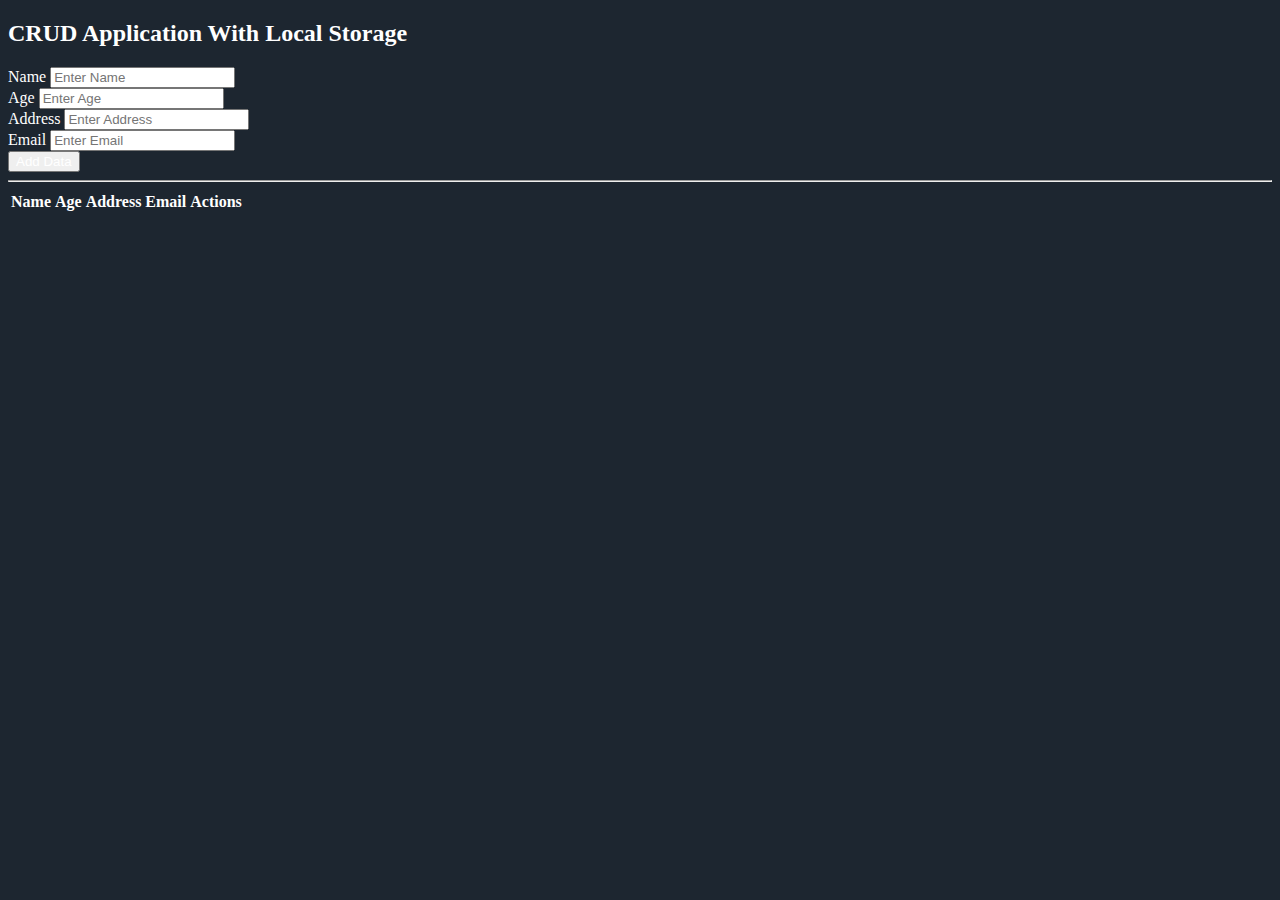
<file: index.html>
<!DOCTYPE html>
<html lang="en">
<head>
    <meta charset="UTF-8">
    <meta name="viewport" content="width=device-width, initial-scale=1.0">
    <title>CRUD Application</title>
    
    <!-- Custom CSS Applied -->
    <link rel="stylesheet" href="style.css" />
    
    <!-- Bootstrap -->
    <link href="https://cdn.jsdelivr.net/npm/bootstrap@5.3.2/dist/css/bootstrap.min.css" rel="stylesheet" integrity="sha384-T3c6CoIi6uLrA9TneNEoa7RxnatzjcDSCmG1MXxSR1GAsXEV/Dwwykc2MPK8M2HN" crossorigin="anonymous">
</head>
<body id="body">

    <div class="container">
        <h2 class="mt-5 mb-5">CRUD Application With Local Storage</h2>
        <div class="mb-5">
            <div class="row">
                <div class="form-group col-md-6 mb-3">
                    <label for="name">Name</label>
                    <input type="text" name="name" class="form-control" id="name" placeholder="Enter Name">
                </div>
                <div class="form-group col-md-6 mb-3">
                    <label for="age">Age</label>
                    <input type="number" name="age" class="form-control" id="age" placeholder="Enter Age">
                </div>
                <div class="form-group col-md-6 mb-3">
                    <label for="addresss">Address</label>
                    <input type="text" name="Address" class="form-control" id="Address" placeholder="Enter Address">
                </div>
                <div class="form-group col-md-6 mb-3">
                    <label for="email">Email</label>
                    <input type="email" name="email" class="form-control" id="email" placeholder="Enter Email">
                </div>

                <div class="col-lg-12 mt-5">
                    <button class="btn btn-success" id="Submit" onclick="AddData()">Add Data</button>
                    <button class="btn btn-primary" id="Update">Update</button>

                </div>

            </div>
        </div>

        <hr>
        <div class="row mt-5">
            <div class="col-12">
                <table class="table table-bordered" id="crudTable">
                    <thead>
                        <tr>
                            <th>Name</th>
                            <th>Age</th>
                            <th>Address</th>
                            <th>Email</th>
                            <th>Actions</th>
                        </tr>
                    </thead>
                    <tbody class="tbody">

                    </tbody>
                </table>
            </div>
        </div>

    </div>

    <script src="script.js"></script>
</body>
</html>
</file>
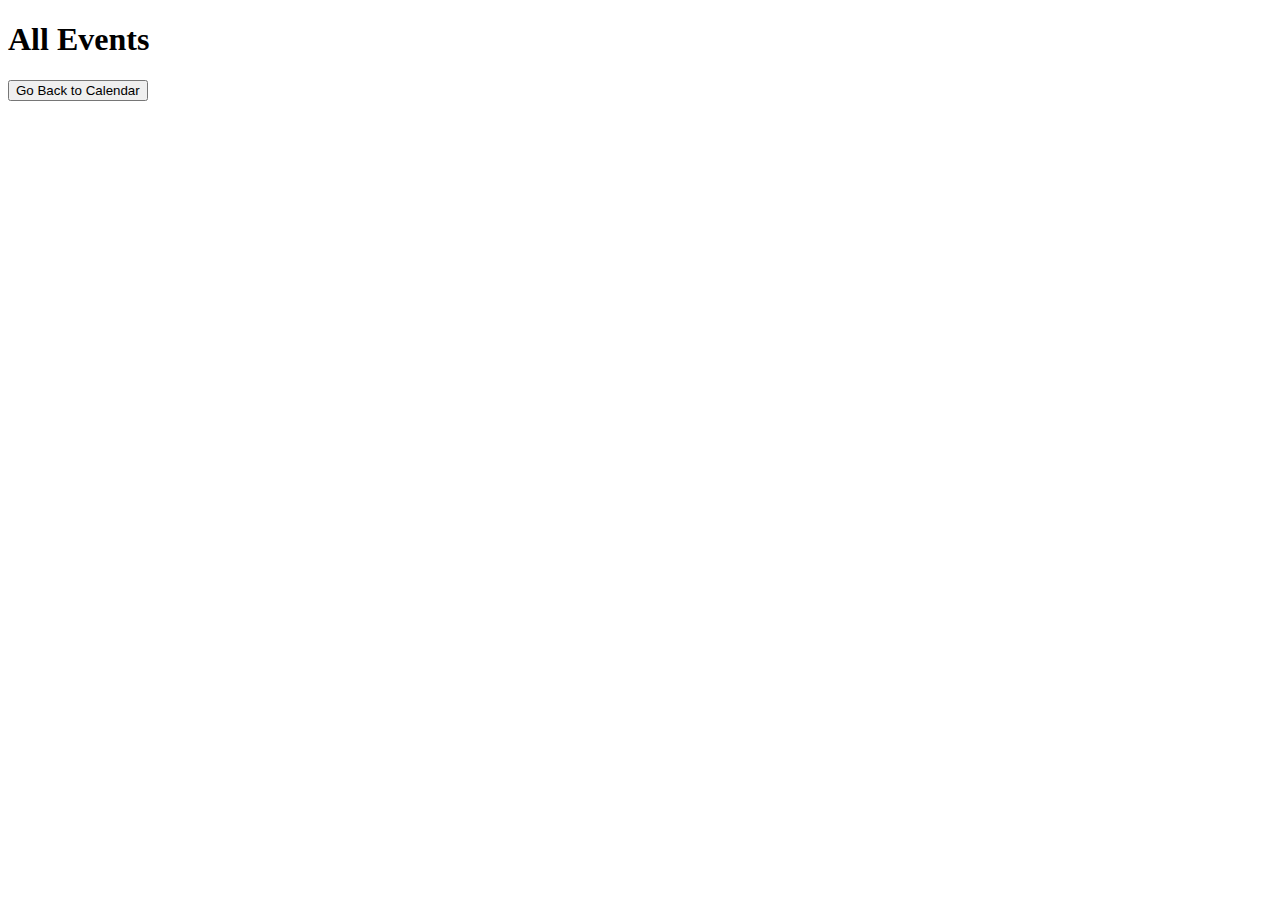
<file: events.html>
<!DOCTYPE html>
<html lang="en">
<head>
    <meta charset="UTF-8">
    <meta name="viewport" content="width=device-width, initial-scale=1.0">
    <link href="https://cdn.jsdelivr.net/npm/bootstrap@5.3.2/dist/css/bootstrap.min.css" rel="stylesheet" integrity="sha384-T3c6CoIi6uLrA9TneNEoa7RxnatzjcDSCmG1MXxSR1GAsXEV/Dwwykc2MPK8M2HN" crossorigin="anonymous">
    <title>All Events</title>
</head>
<body>
    <h1>All Events</h1>
    <div id="events-list">
        <!-- Event list will be displayed here -->
    </div>


    <button onclick="goToCalendar()" class="btn btn-success">Go Back to Calendar</button>
    <script src="events.js"></script>
</body>
</html>
</file>
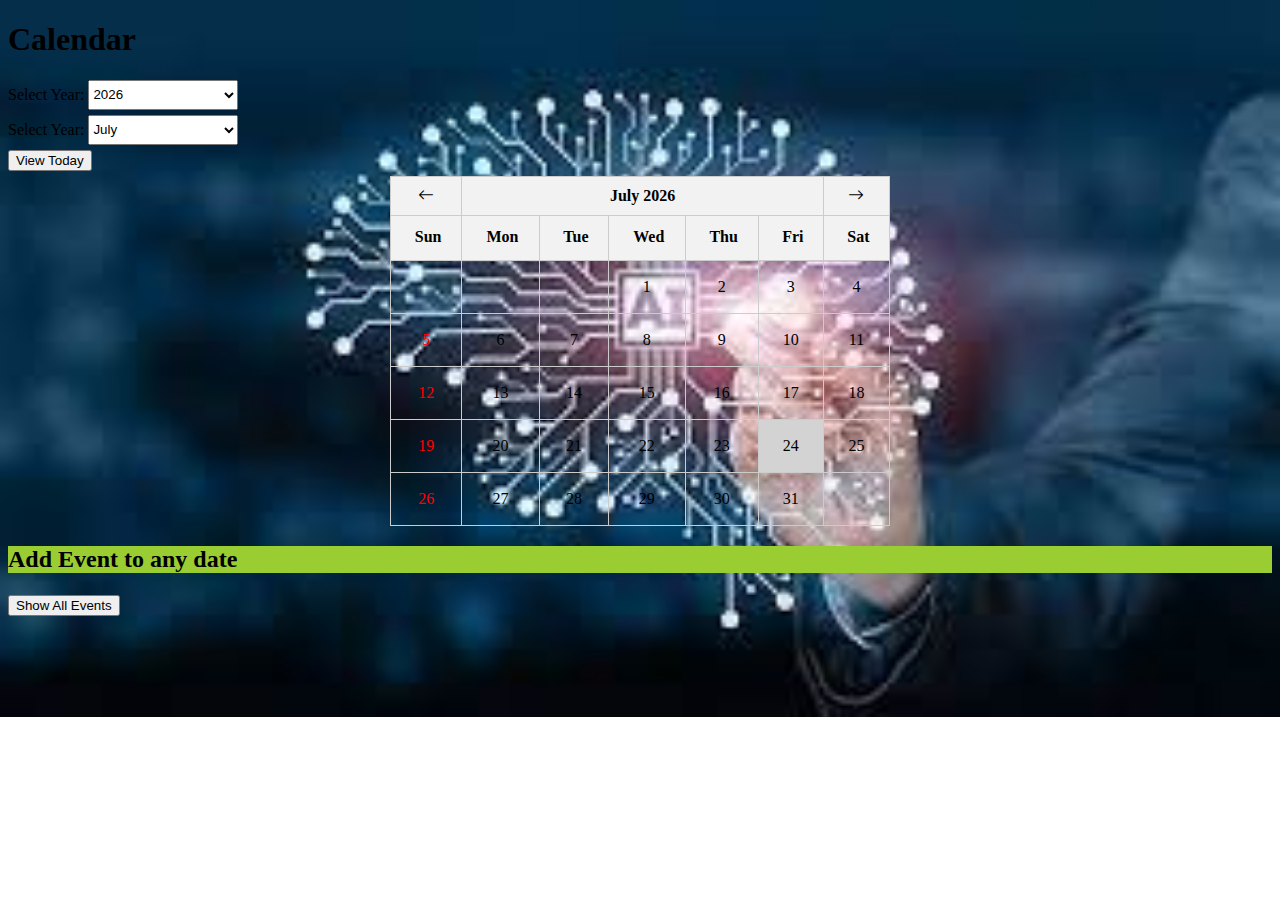
<file: index2.html>
<!DOCTYPE html>
<html lang="en">
<head>
    <meta charset="UTF-8">
    <meta name="viewport" content="width=device-width, initial-scale=1.0">
    <title>My Calendar</title>
    <link rel="stylesheet" href="style2.css">
    <link rel="stylesheet" href="https://cdn.jsdelivr.net/npm/bootstrap-icons@1.11.1/font/bootstrap-icons.css">
    <link href="https://cdn.jsdelivr.net/npm/bootstrap@5.3.2/dist/css/bootstrap.min.css" rel="stylesheet" integrity="sha384-T3c6CoIi6uLrA9TneNEoa7RxnatzjcDSCmG1MXxSR1GAsXEV/Dwwykc2MPK8M2HN" crossorigin="anonymous">
</head>
<body>
   <div class="container">
        <h1>Calendar</h1>

        <div class="years">
            <label for="year-select">Select Year:</label>
            <select id="year-select"></select>
        </div>

        <div class="months">
            <label for="month-select">Select Year:</label>
            <select id="month-select"></select>
        </div>
        <div class="today">
            <button id="today"class="btn btn-primary">View Today</button>
        </div>

        <div class="table">
            <table>
                <thead>
                    <tr>
                        <th colspan="1"><i class="bi bi-arrow-left" id="left-month" onclick="decMonth()"></i></th>
                        <th colspan="5" style="text-align: center" id="month-year">October 2023</th>
                        <th colspan="1"><i class="bi bi-arrow-right" id="right-month" onclick="incMonth()"></i></th>
                    </tr>
                    <tr class="days">
                        <th>Sun</th>
                        <th>Mon</th>
                        <th>Tue</th>
                        <th>Wed</th>
                        <th>Thu</th>
                        <th>Fri</th>
                        <th>Sat</th>
                    </tr>
                </thead>
                <tbody id="calendar-body"></tbody>
            </table>
        </div>

        <div id="event-display">
            <h2 id="selected" style="background-color: yellowgreen;">Add Event to any date</h2>
            <h5 id="event-data"></h5>
        </div>
        

        <div class="form">
            <form id="event-form">
                <div class="mb-3">
                  <label for="event-input" class="form-label">Enter Event To Save...</label>
                  <input type="text" class="form-control" id="event-input">
                </div>
                <button type="submit" class="btn btn-primary">Submit</button>
                <button class="btn btn-danger" id="deleteEvent">Delete</button>
            </form>
        </div>
        <div class="show-all">
            <button onclick="viewAllEvents()" class="btn btn-success">Show All Events</button>
        </div>
    </div> 
    
    
    <script>
        function viewAllEvents() {
            window.location.href = 'events.html';
        }
    </script>


    <script src="script2.js"></script>
   
</body>
</html>
</file>
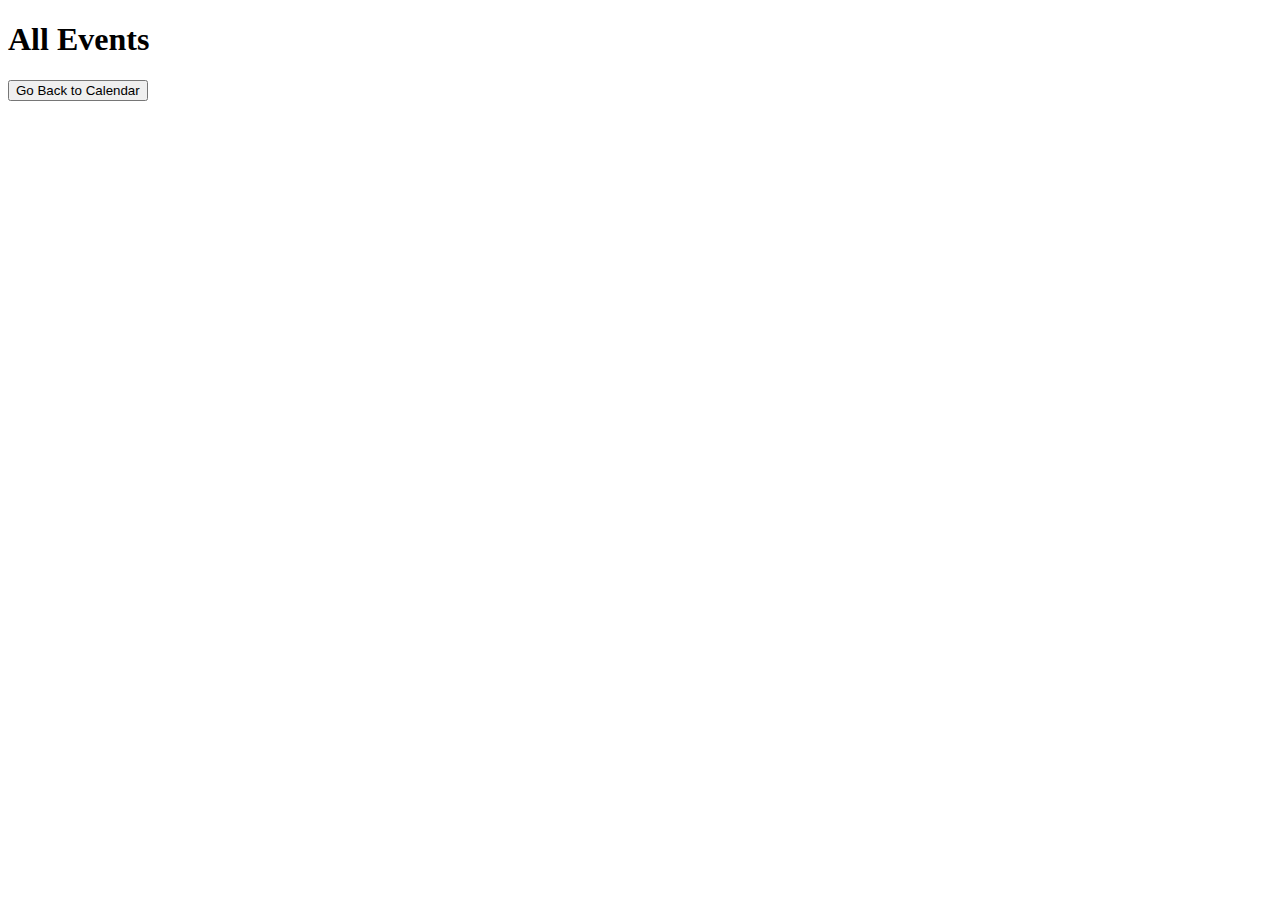
<file: Event-Page/events.html>
<!DOCTYPE html>
<html lang="en">
<head>
    <meta charset="UTF-8">
    <meta name="viewport" content="width=device-width, initial-scale=1.0">
    <link href="https://cdn.jsdelivr.net/npm/bootstrap@5.3.2/dist/css/bootstrap.min.css" rel="stylesheet" integrity="sha384-T3c6CoIi6uLrA9TneNEoa7RxnatzjcDSCmG1MXxSR1GAsXEV/Dwwykc2MPK8M2HN" crossorigin="anonymous">
    <title>All Events</title>
</head>
<body>
    <div class="container">
        <div class="row justify-content-around p-3">
            <div class="col-md-4">
                <h1>All Events</h1>
                
            </div>
            <div class="col-md-3">
                <button onclick="goToCalendar()" class="btn btn-success btn-lg">Go Back to Calendar</button>
            </div>
        </div>


        <div id="events-list" class="container">
            <!-- Event list will be displayed here -->
        </div>
        
    </div>
    
    <script src="eventsScript.js"></script>
</body>
</html>
</file>
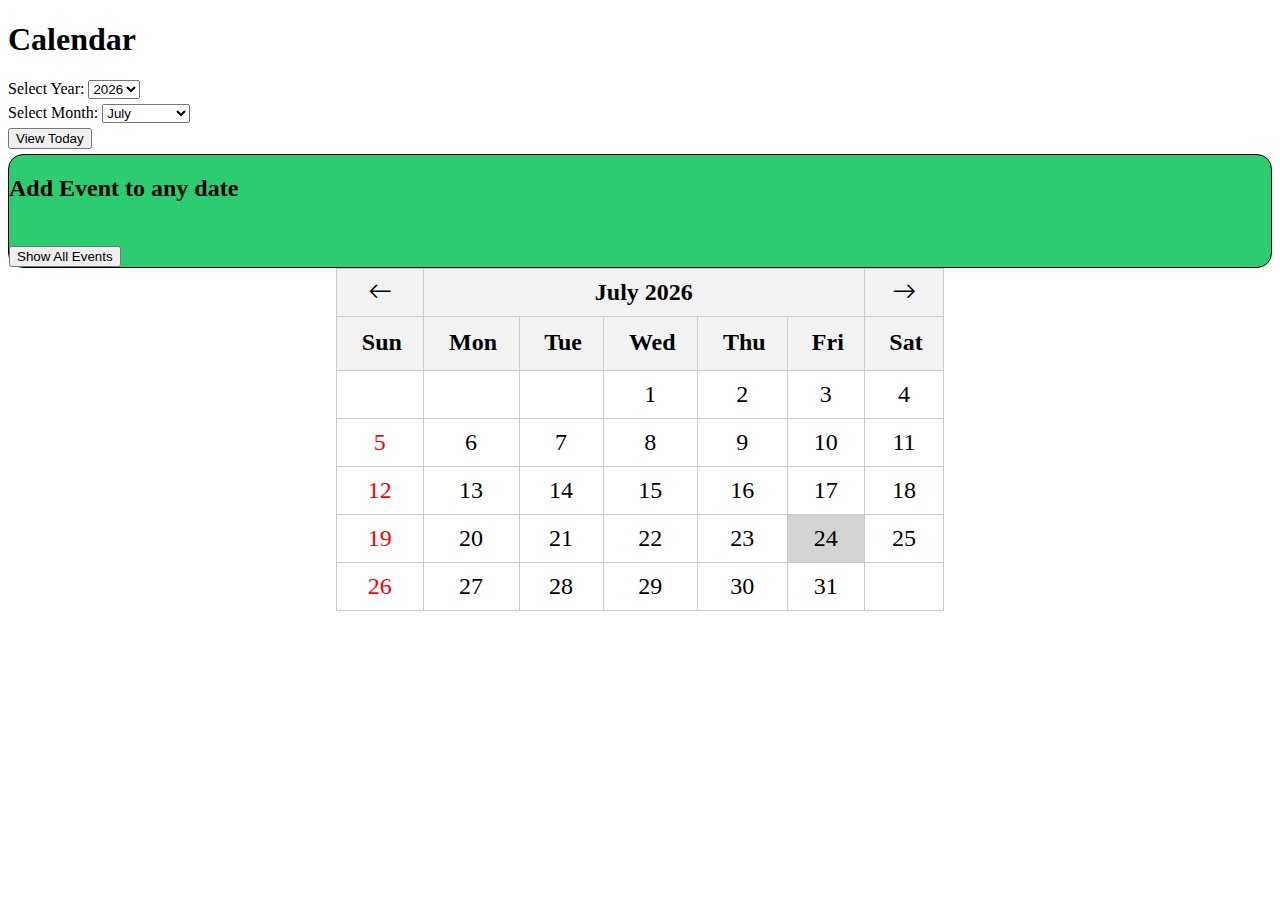
<file: Main-Page/mainIndex.html>
<!DOCTYPE html>
<html lang="en">
<head>
    <meta charset="UTF-8">
    <meta name="viewport" content="width=device-width, initial-scale=1.0">
    <title>My Calendar</title>
    <link rel="stylesheet" href="mainStyle.css">
    <link rel="stylesheet" href="https://cdn.jsdelivr.net/npm/bootstrap-icons@1.11.1/font/bootstrap-icons.css">
    <link href="https://cdn.jsdelivr.net/npm/bootstrap@5.3.2/dist/css/bootstrap.min.css" rel="stylesheet" integrity="sha384-T3c6CoIi6uLrA9TneNEoa7RxnatzjcDSCmG1MXxSR1GAsXEV/Dwwykc2MPK8M2HN" crossorigin="anonymous">
</head>
<body class="border">

   <div class="container">
        <div class="text-center">
            <h1>Calendar</h1>
        </div>
        
        <div class="row">

            <div class="years col-md-4">
                <label for="year-select">Select Year:</label>
                <select id="year-select" class="form-select form-select-lg mb-3"></select>
            </div>

            <div class="months col-md-4">
                <label for="month-select">Select Month:</label>
                <select id="month-select" class="form-select form-select-lg mb-3"></select>
            </div>

            <div class="today col-md-4 my-4" >
                <button id="today"class="btn btn-primary btn-lg">View Today</button>
            </div>
            
            
        </div>

        <div class="row rounded-30" style="border-radius: 15px;">
            


            <div class="formAndDis col-md-3 text-light py-4" style="background-color: #2ECC71; border-radius: 15px; border: 1px solid black;">
                <div id="event-display">
                    <h2 id="selected">Add Event to any date</h2>
                    <h5 id="event-data" style="overflow: hidden;"></h5>
                </div>
                

                <div class="form form-group">
                    <form id="event-form">
                        <div class="mb-3">
                        <label for="event-input" class="form-label">Enter Event To Save...</label>
                        <textarea type="text" class="form-control" id="event-input"></textarea>
                        </div>
                        <button type="submit" class="btn btn-primary">Submit</button>
                        <button class="btn btn-danger" id="deleteEvent">Delete</button>
                    </form>
                </div>
                <div class="show-all">
                    <button onclick="viewAllEvents()" class="btn btn-success btn-lg">Show All Events</button>
                </div>
            </div>

            <div class="col-md-6">       
                <div class="table " style="font-size: 1.5rem;">
                    <table>
                        <thead>
                            <tr>
                                <th colspan="1" style="text-align: center"><i class="bi bi-arrow-left" id="left-month" onclick="decMonth()"></i></th>
                                <th colspan="5" style="text-align: center" id="month-year">October 2023</th>
                                <th colspan="1" style="text-align: center"><i class="bi bi-arrow-right" id="right-month" onclick="incMonth()"></i></th>
                            </tr>
                            <tr class="days">
                                <th>Sun</th>
                                <th>Mon</th>
                                <th>Tue</th>
                                <th>Wed</th>
                                <th>Thu</th>
                                <th>Fri</th>
                                <th>Sat</th>
                            </tr>
                        </thead>
                        <tbody id="calendar-body"></tbody>
                    </table>
                </div>
            </div>

        </div>

        
        
    </div> 
    


    <script src="mainScript.js"></script>
   
</body>
</html>
</file>
<file: style.css>
#body{
    background: #1d2630;
}

*{
    color: #fff;
}

#Update{
    display: none;
}
</file>
<file: style2.css>
body{
    background-image: url('a3.jpg');
    background-size: cover;
    background-repeat: no-repeat;
}
table{
    border-collapse: collapse;
    width: 500px;
    height: 350px;
    margin: 0 auto;
}
th, td {
    border: 1px solid #ccc;
    text-align: center;
    padding: 10px;
}
th{
    background-color: #f2f2f2;
}
td, #left-month, #right-month{
    cursor: pointer;
}
form{
    display: none;
}
select {
    height: 30px; 
    width: 150px; 
}
.days th{
    padding: 12px 15px 14px 19px;
}
.show-all{
    margin-top:10px;
}
.years, .months, .today{
    margin-top:5px;
    margin-bottom:5px;
}
</file>
<file: Main-Page/mainStyle.css>
table{
    border-collapse: collapse;
    width: 38rem;
    margin: 0 auto;
}
th, td {
    border: 1px solid #ccc;
    text-align: center;
    padding: 10px;
}
th{
    background-color: #f2f2f2;
}
td, #left-month, #right-month{
    cursor: pointer;
}
form{
    display: none;
}
.days th{
    padding: 12px 15px 14px 19px;
}
.show-all{
    margin-top:10px;
}
.years, .months, .today{
    margin-top:5px;
    margin-bottom:5px;
}
</file>
